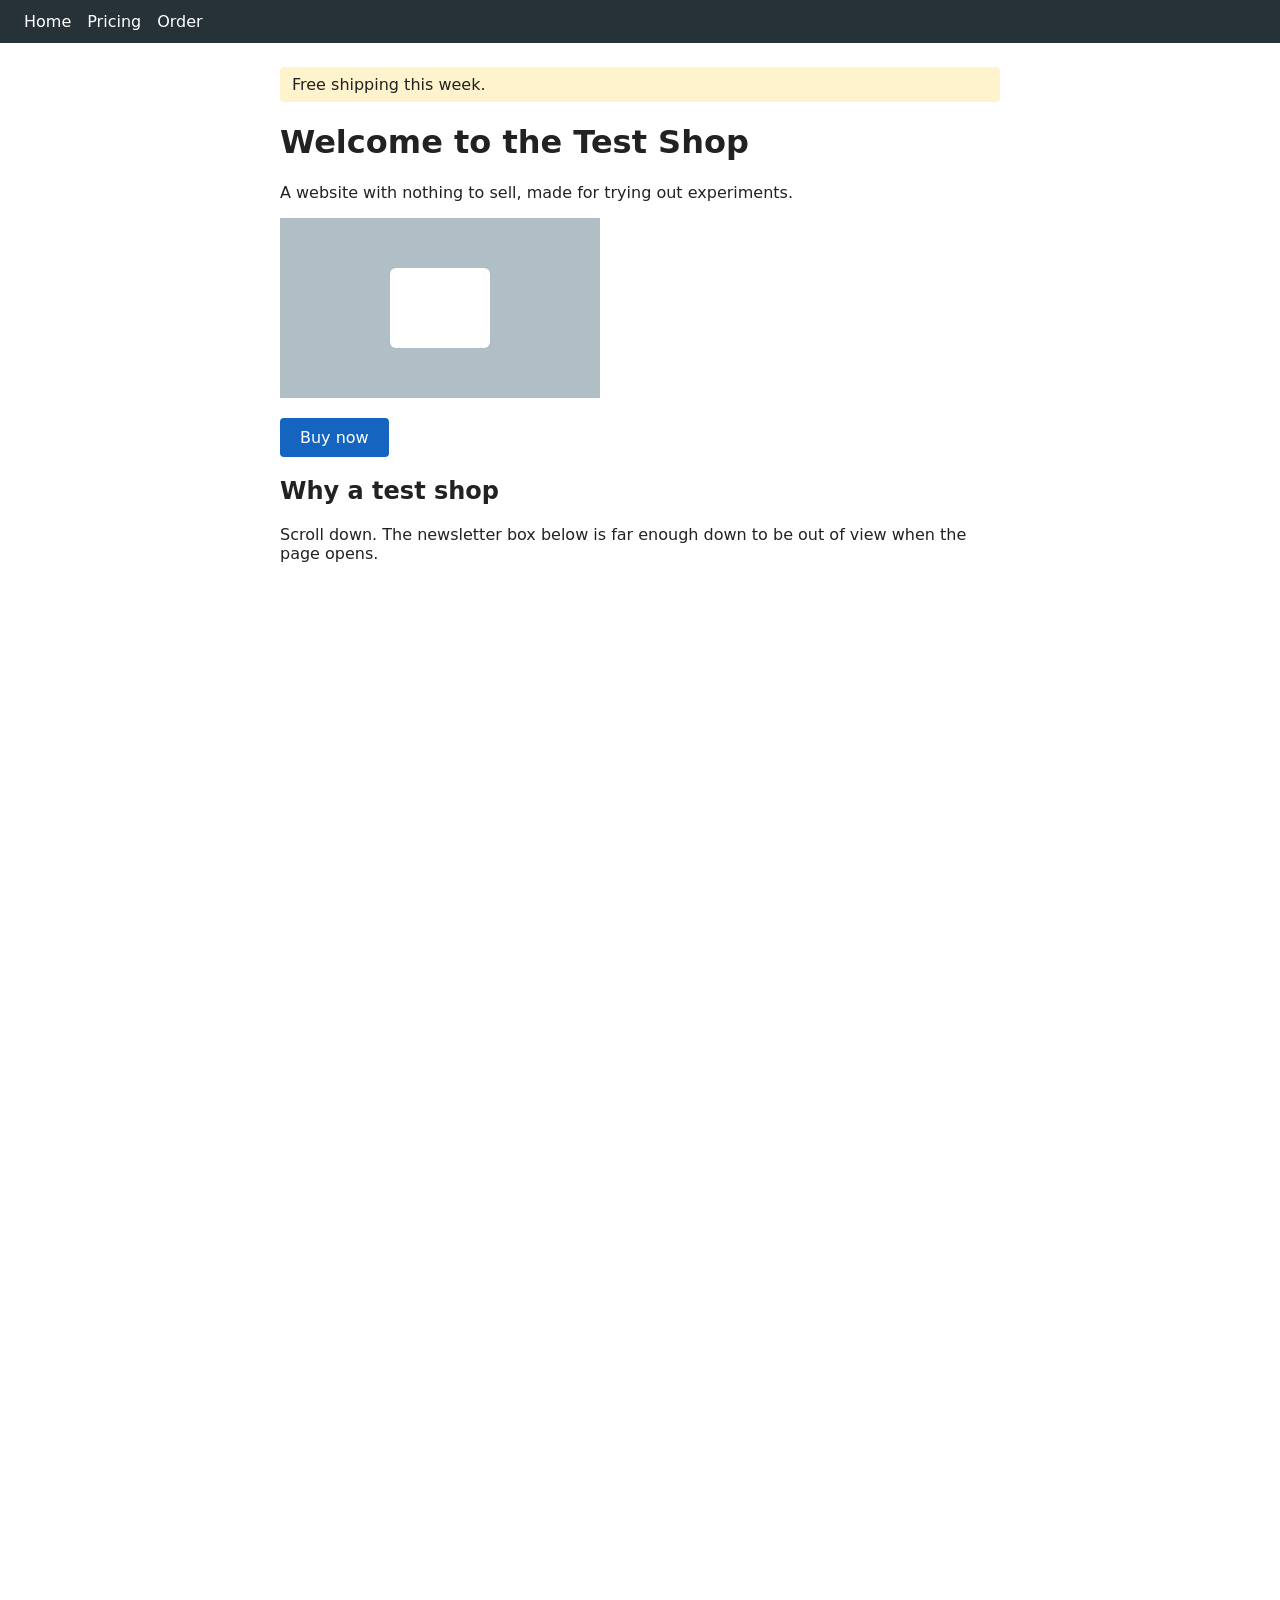
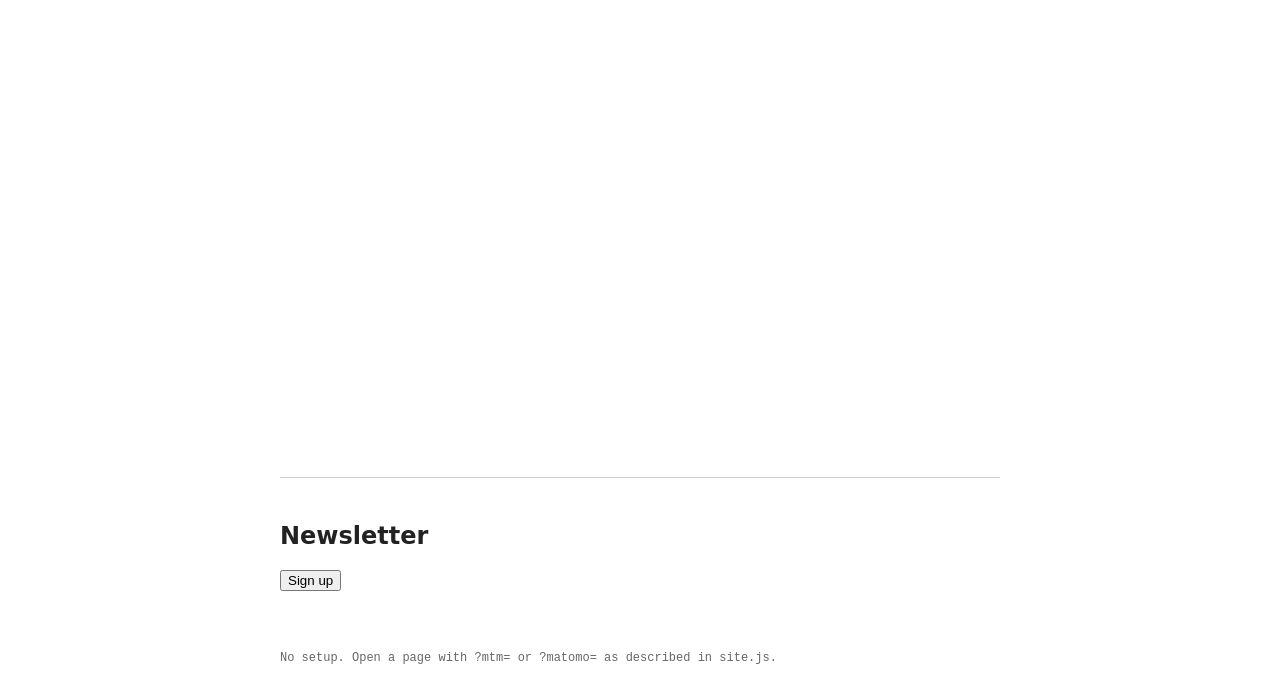
<file: tests/site/index.html>
<!doctype html>
<html lang="en">
<head>
    <meta charset="utf-8">
    <meta name="viewport" content="width=device-width, initial-scale=1">
    <title>Home - The Test Shop</title>
    <link rel="stylesheet" href="site.css">
    <script src="site.js"></script>
</head>
<body>
    <nav id="main-menu">
        <a href="index.html">Home</a>
        <a href="pricing.html" class="pricing-link">Pricing</a>
        <a href="thanks.html">Order</a>
    </nav>
    <main>
        <div class="promo-banner">Free shipping this week.</div>
        <h1>Welcome to the Test Shop</h1>
        <p class="lead">A website with nothing to sell, made for trying out experiments.</p>
        <img class="hero" src="hero-a.svg" alt="A crate" width="320" height="180">
        <p><a class="buy-button" href="thanks.html">Buy now</a></p>
        <section class="filler">
            <h2>Why a test shop</h2>
            <p>Scroll down. The newsletter box below is far enough down to be out of view when the page opens.</p>
        </section>
        <section class="newsletter-signup">
            <h2>Newsletter</h2>
            <button type="button" class="signup-button">Sign up</button>
        </section>
    </main>
    <footer id="experiment-state"></footer>
</body>
</html>
</file>
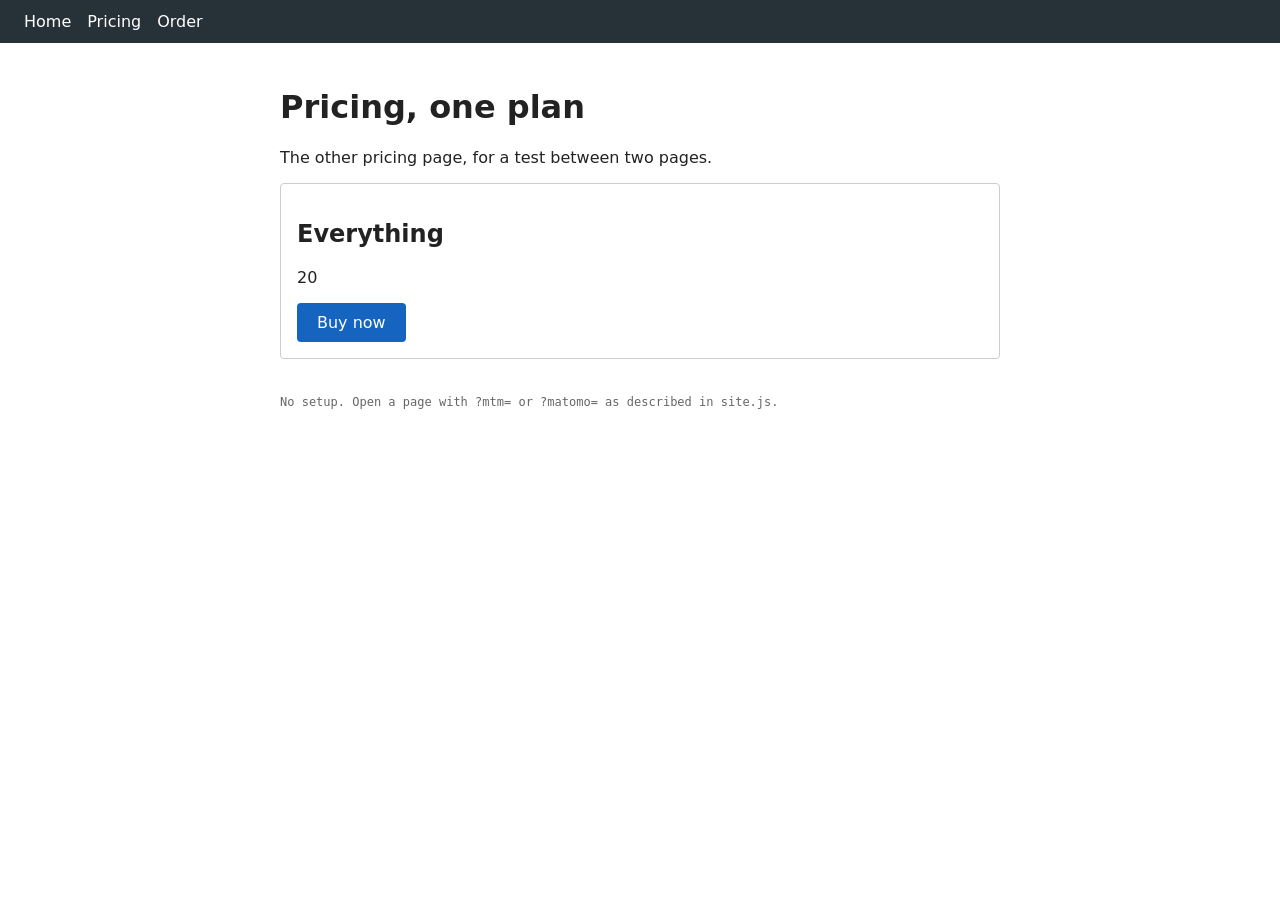
<file: tests/site/pricing-b.html>
<!doctype html>
<html lang="en">
<head>
    <meta charset="utf-8">
    <meta name="viewport" content="width=device-width, initial-scale=1">
    <title>Pricing, one plan - The Test Shop</title>
    <link rel="stylesheet" href="site.css">
    <script src="site.js"></script>
</head>
<body>
    <nav id="main-menu">
        <a href="index.html">Home</a>
        <a href="pricing.html" class="pricing-link">Pricing</a>
        <a href="thanks.html">Order</a>
    </nav>
    <main>
        <h1>Pricing, one plan</h1>
        <p class="lead">The other pricing page, for a test between two pages.</p>
        <div class="plans">
            <div class="plan"><h2>Everything</h2><p class="price">20</p><a class="buy-button" href="thanks.html">Buy now</a></div>
        </div>
    </main>
    <footer id="experiment-state"></footer>
</body>
</html>
</file>
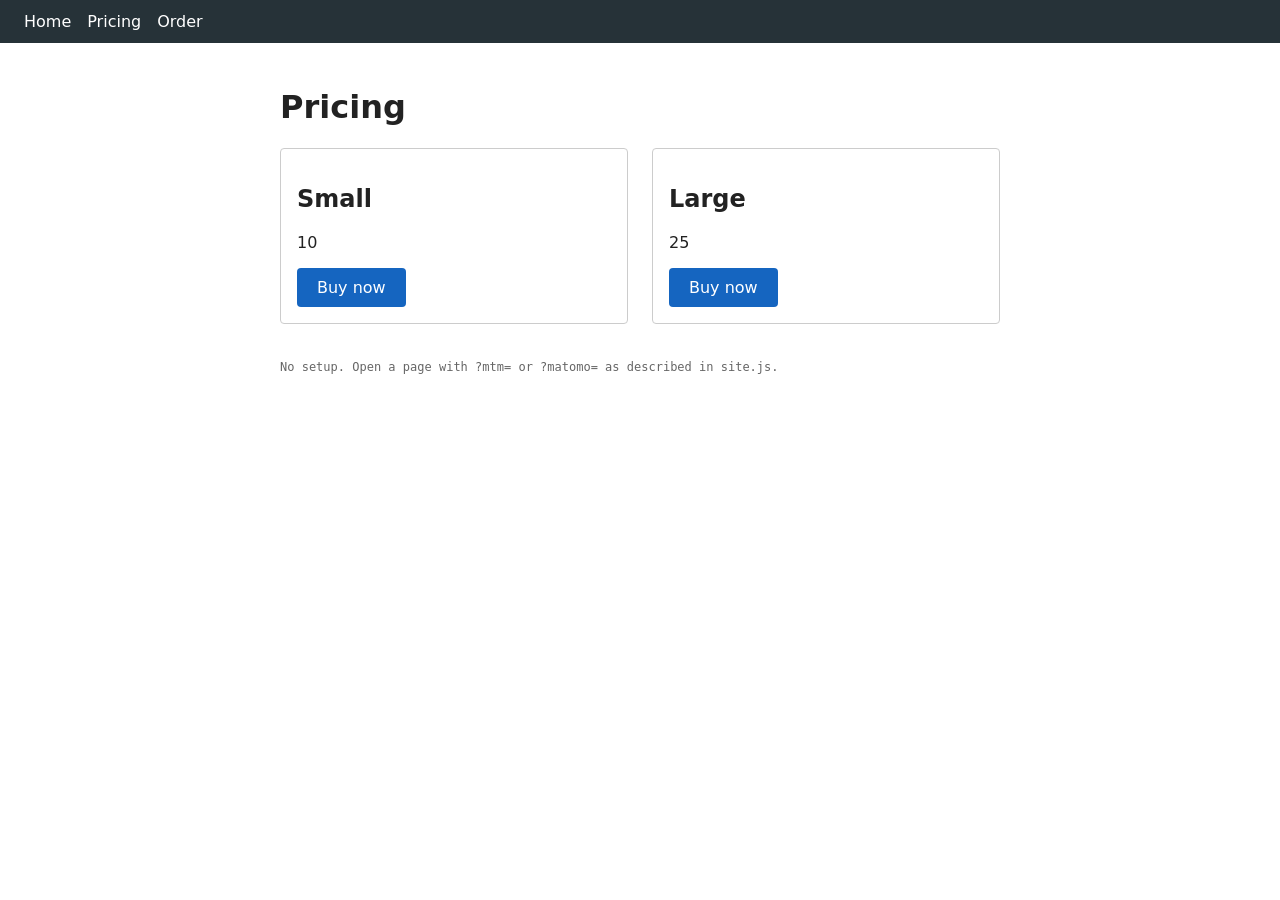
<file: tests/site/pricing.html>
<!doctype html>
<html lang="en">
<head>
    <meta charset="utf-8">
    <meta name="viewport" content="width=device-width, initial-scale=1">
    <title>Pricing - The Test Shop</title>
    <link rel="stylesheet" href="site.css">
    <script src="site.js"></script>
</head>
<body>
    <nav id="main-menu">
        <a href="index.html">Home</a>
        <a href="pricing.html" class="pricing-link">Pricing</a>
        <a href="thanks.html">Order</a>
    </nav>
    <main>
        <h1>Pricing</h1>
        <div class="plans">
            <div class="plan"><h2>Small</h2><p class="price">10</p><a class="buy-button" href="thanks.html">Buy now</a></div>
            <div class="plan"><h2>Large</h2><p class="price">25</p><a class="buy-button" href="thanks.html">Buy now</a></div>
        </div>
    </main>
    <footer id="experiment-state"></footer>
</body>
</html>
</file>
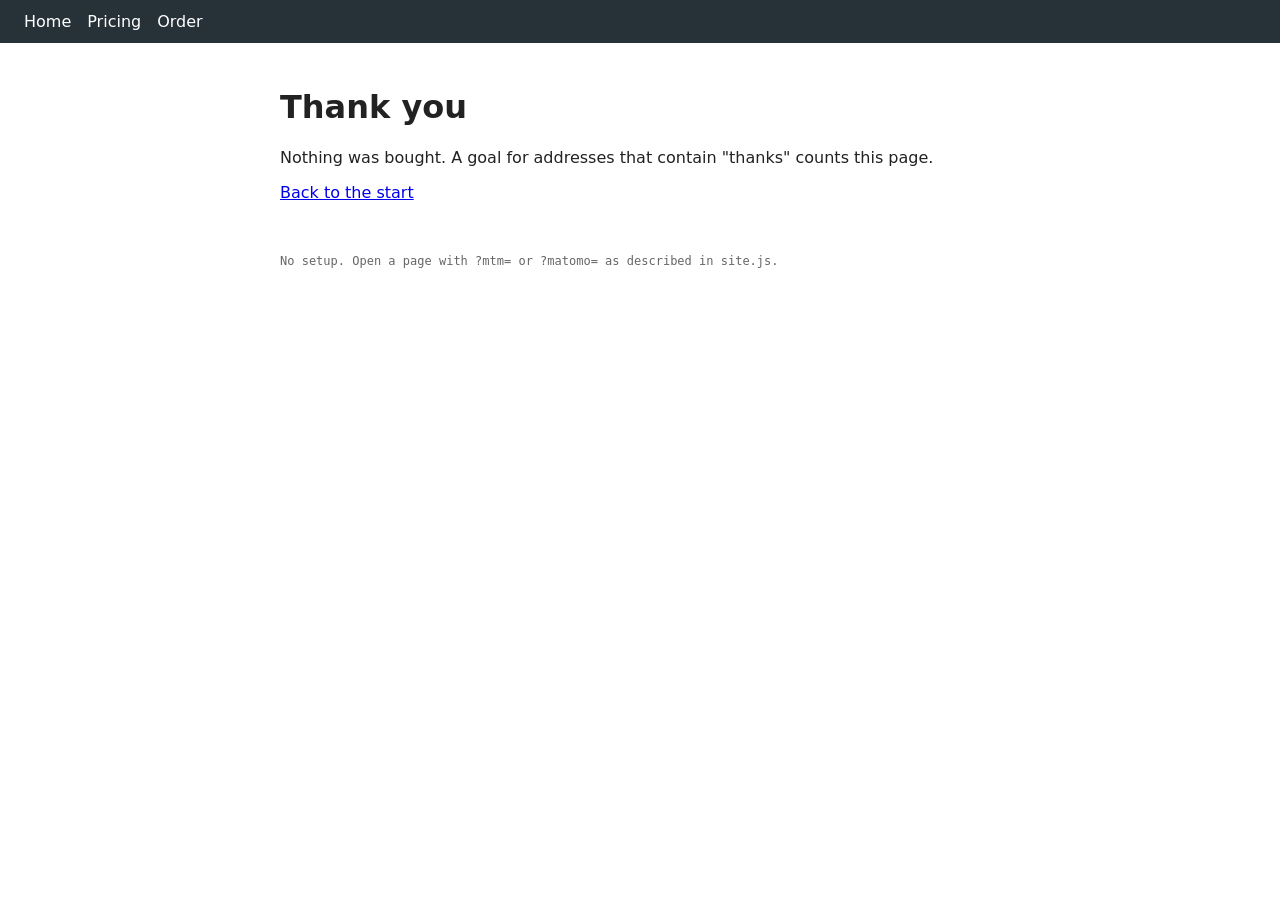
<file: tests/site/thanks.html>
<!doctype html>
<html lang="en">
<head>
    <meta charset="utf-8">
    <meta name="viewport" content="width=device-width, initial-scale=1">
    <title>Thank you - The Test Shop</title>
    <link rel="stylesheet" href="site.css">
    <script src="site.js"></script>
</head>
<body>
    <nav id="main-menu">
        <a href="index.html">Home</a>
        <a href="pricing.html" class="pricing-link">Pricing</a>
        <a href="thanks.html">Order</a>
    </nav>
    <main>
        <h1>Thank you</h1>
        <p class="lead">Nothing was bought. A goal for addresses that contain "thanks" counts this page.</p>
        <p><a href="index.html">Back to the start</a></p>
    </main>
    <footer id="experiment-state"></footer>
</body>
</html>
</file>
<file: tests/site/site.css>
body { font-family: system-ui, sans-serif; margin: 0; color: #222; }
nav { display: flex; gap: 16px; padding: 12px 24px; background: #263238; }
nav a, nav button { color: #fff; background: none; border: 0; font: inherit; text-decoration: none; cursor: pointer; }
main { max-width: 720px; margin: 0 auto; padding: 24px; }
.promo-banner { background: #fff3cd; padding: 8px 12px; border-radius: 4px; }
.buy-button { display: inline-block; padding: 10px 20px; background: #1565c0; color: #fff; border-radius: 4px; text-decoration: none; }
.buy-button.green { background: #2e7d32; }
.plans { display: flex; gap: 24px; }
.plan { border: 1px solid #ccc; border-radius: 4px; padding: 16px; flex: 1; }
.filler { min-height: 1600px; }
.newsletter-signup { border-top: 1px solid #ccc; padding: 24px 0; }
footer { max-width: 720px; margin: 0 auto; padding: 12px 24px; font: 12px monospace; color: #666; white-space: pre-wrap; }
</file>
